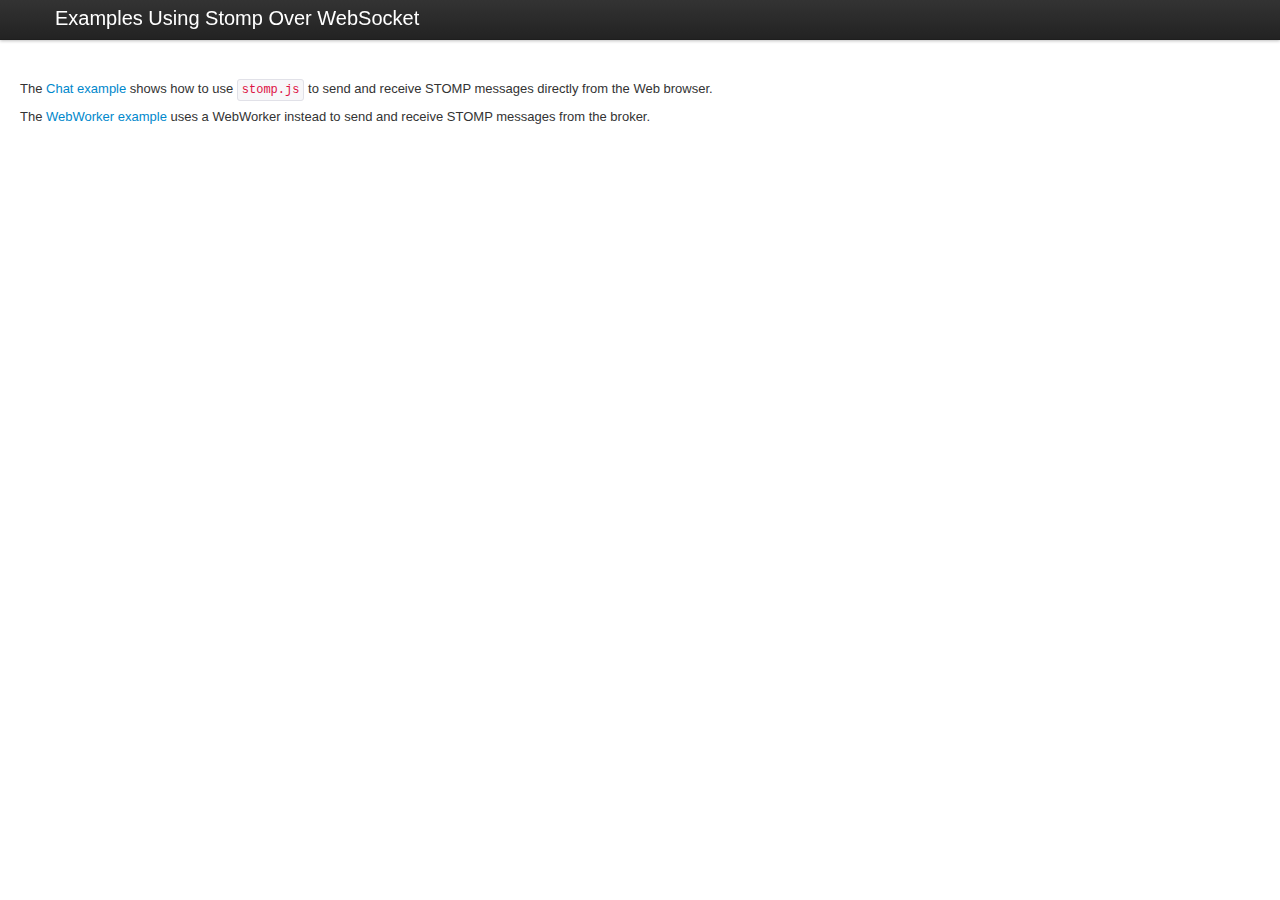
<file: frontend-angular/libs/stomp-websocket/example/index.html>
<!DOCTYPE html>
<html lang="en">
  <head>
    <meta charset="utf-8">
    <title>Examples Using STOMP Over WebSockets</title>
    <!--[if lt IE 9]>
      <script src="http://html5shim.googlecode.com/svn/trunk/html5.js"></script>
    <![endif]-->
    <link href="css/bootstrap.min.css" rel="stylesheet">
    <link href="css/bootstrap.min.responsive.css" rel="stylesheet">
    <style type="text/css">
      body { padding-top: 80px; }
    </style>
  </head>

  <body>
    
    <div class="navbar navbar-fixed-top">
      <div class="navbar-inner">
        <div class="container">
          <a class="brand" href="#">Examples Using Stomp Over WebSocket</a>
        </div>
      </div>
    </div>

    <div class="container-fluid">
      <div class="row-fluid">
        <p>The <a href="/chat/">Chat example</a> shows how to use <code>stomp.js</code> to send and receive STOMP messages directly from the Web browser.</p>
        <p>The <a href="/webworker/">WebWorker example</a> uses a WebWorker instead to send and receive STOMP messages from the broker.</p>
      </div>
    </div>
  </body>
</html>
</file>
